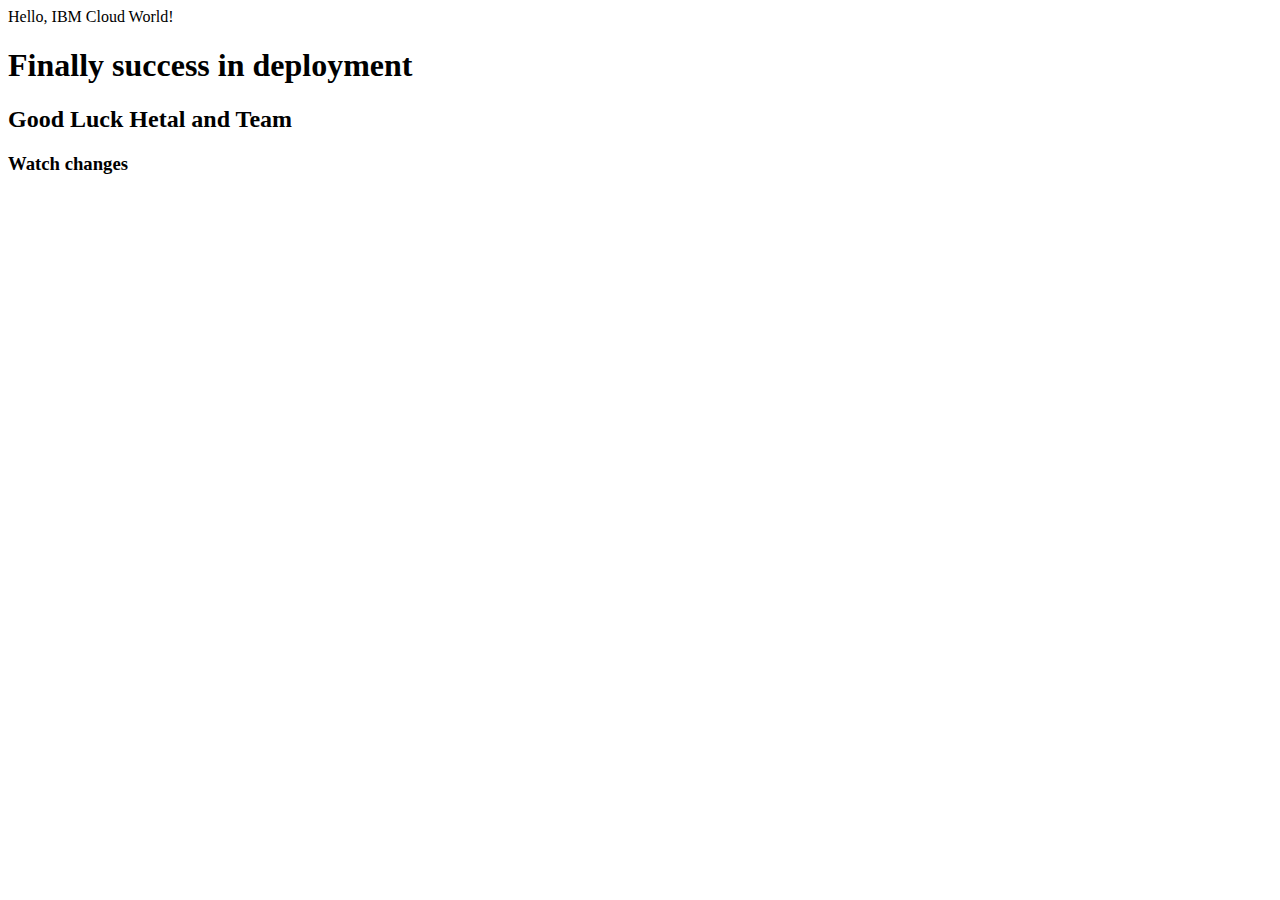
<file: index2.html>
<html>
<head>
	<title> eLocalShoppie by WWC </title>
</head>

<body>


      Hello, IBM Cloud World!
      
    <h1>  Finally success in deployment </h1>
    
    <h2> Good Luck Hetal and Team </h2>
    
    <h3>Watch changes</h3>
 </body>
 
 </html>
</file>
